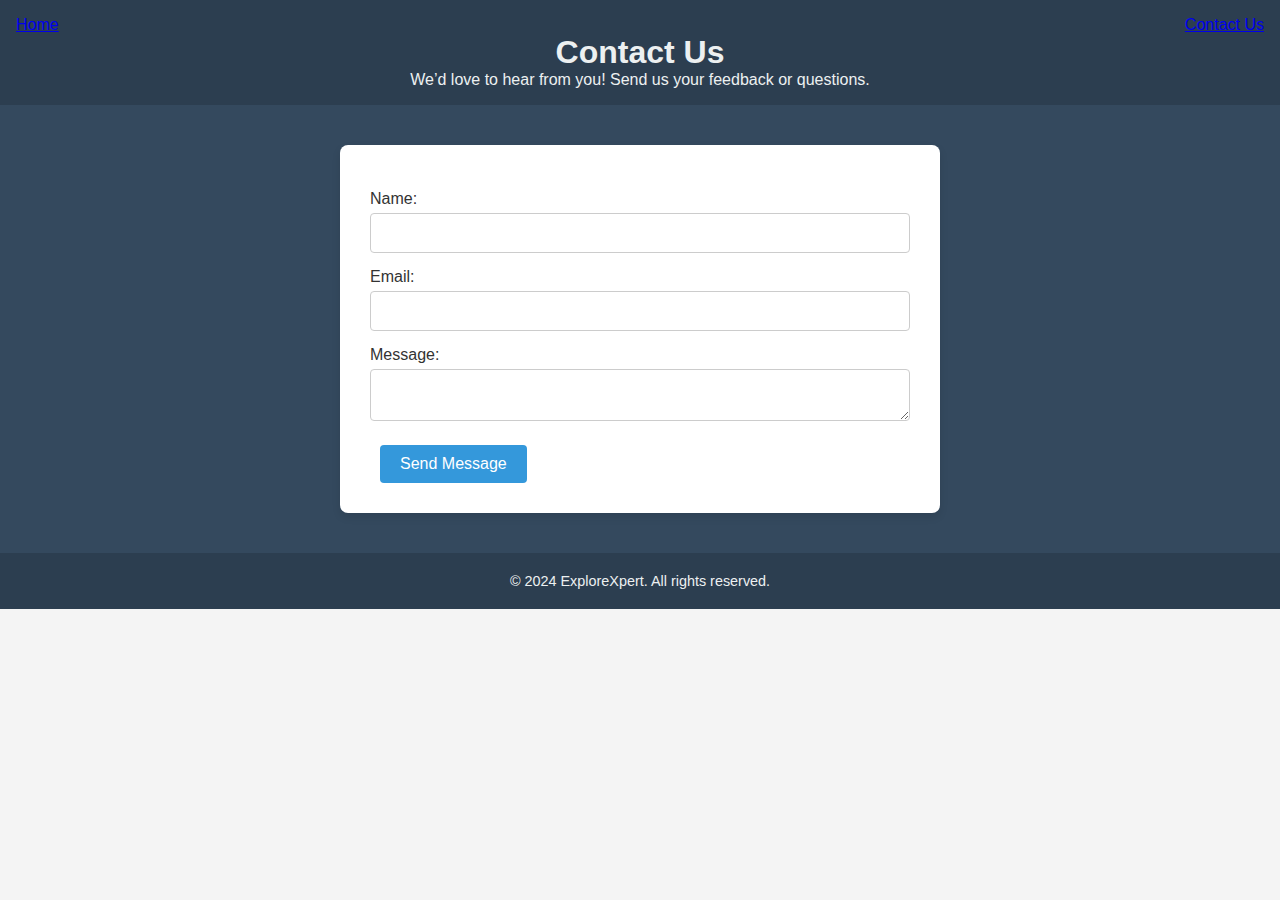
<file: contact.html>
<!DOCTYPE html>
<html lang="en">
<head>
    <meta charset="UTF-8">
    <meta name="viewport" content="width=device-width, initial-scale=1.0">
    <title>Contact Us - ExploreXpert</title>
    <link rel="stylesheet" href="style.css">
</head>
<body>
    <header>
        <!-- Navigation Menu -->
        <nav>
            <a href="index.html">Home</a>
            <a href="contact.html">Contact Us</a>
        </nav>

        <!-- Title -->
        <h1>Contact Us</h1>
        <p>We’d love to hear from you! Send us your feedback or questions.</p>
    </header>
    
    <section class="contact-form">
        <form action="#" method="post">
            <label for="name">Name:</label>
            <input type="text" id="name" name="name" required>

            <label for="email">Email:</label>
            <input type="email" id="email" name="email" required>

            <label for="message">Message:</label>
            <textarea id="message" name="message" required></textarea>

            <button type="submit">Send Message</button>
        </form>
    </section>

    <footer>
        <p>&copy; 2024 ExploreXpert. All rights reserved.</p>
    </footer>
</body>
</html>
</file>
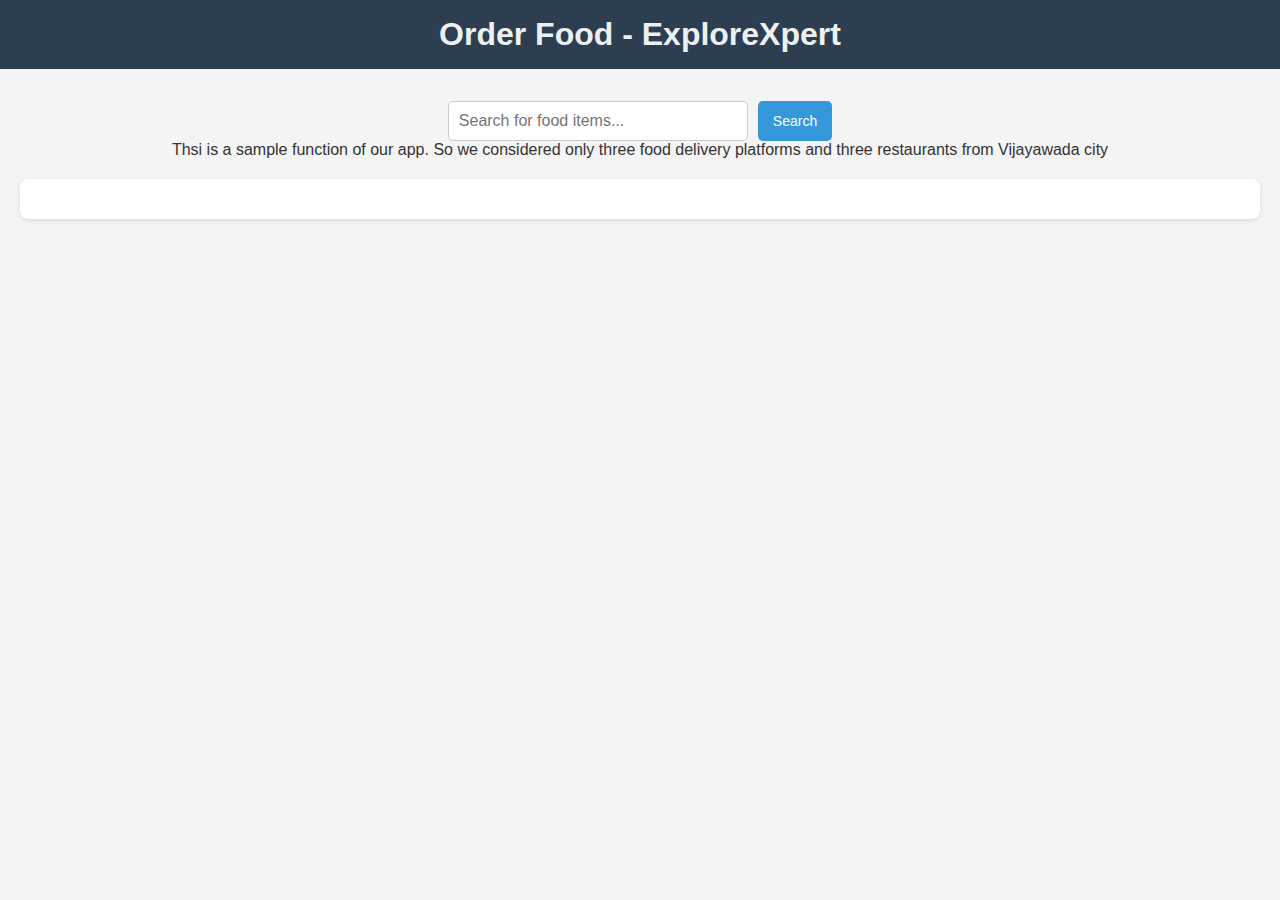
<file: order.html>
<!DOCTYPE html>
<html lang="en">
<head>
    <meta charset="UTF-8">
    <meta name="viewport" content="width=device-width, initial-scale=1.0">
    <title>ExploreXpert - Order</title>
    <link rel="stylesheet" href="style.css">
</head>
<body>

    <header>
        <h1>Order Food - ExploreXpert</h1>
    </header>

    <div class="search-container">
        <input type="text" id="food-search" placeholder="Search for food items...">
        <button>Search</button> <!-- Button without onclick -->
    </div>
    <center><p>Thsi is a sample function of our app. So we considered only three food delivery platforms and three restaurants from Vijayawada city</p></center>

    <div id="price-results" class="results-container">
        <!-- Price results will be displayed here -->
    </div>

    <script src="script.js"></script>
</body>
</html>
</file>
<file: style.css>
/* General Reset */
* {
    margin: 0;
    padding: 0;
    box-sizing: border-box;
}

body {
    font-family: Arial, sans-serif;
    color: #333333; /* Dark Gray for readability */
    background-color: #f4f4f4; /* Light Gray Background */
}

/* Header Styling */
header {
    background-color: #2c3e50; /* Dark Blue */
    color: #ecf0f1; /* Light Gray for text */
    padding: 20px;
    text-align: center;
}

nav {
    display: flex;
    justify-content: space-between;
    align-items: center;
}

.logo {
    height: 120px;
}

nav ul {
    list-style-type: none;
}

nav ul li {
    display: inline;
    margin: 0 15px;
}

nav ul li a {
    color: #ecf0f1; /* Light Gray */
    text-decoration: none;
    font-weight: bold;
}

.header-content h1 {
    font-size: 2.5em;
    margin-top: 10px;
}

.header-content p {
    font-size: 1.2em;
    margin-top: 5px;
}

/* Features Section Styling */
.features {
    padding: 40px 20px;
    background-color: #34495e; /* Darker Blue */
    display: flex;
    flex-direction: column;
    align-items: center;
    color: #ffffff; /* White text */
}

.feature-item {
    display: flex;
    align-items: center;
    margin: 20px 0;
    max-width: 800px;
    width: 100%;
}

.feature-item:nth-child(odd) img {
    order: -1;
}

.feature-item img {
    width: 100%; /* Make the image responsive */
    max-width: 400px; /* Limit image size */
    height: auto; /* Maintain aspect ratio */
    border-radius: 8px;
    margin: 0 20px;
}

.feature-text {
    width: 40%;
    text-align: left;
}

.feature-text h3 {
    font-size: 1.5em;
    margin-bottom: 10px;
}

.feature-text p {
    font-size: 1em;
    line-height: 1.6;
}

/* Team Section Styling */
.team {
    padding: 40px 20px;
    background-color: #7f8c8d; /* Gray for Team Section */
    text-align: center;
    color: #ffffff;
}

.team h2 {
    font-size: 2em;
    margin-bottom: 20px;
}

.team-member {
    display: inline-block;
    width: 250px;
    margin: 20px;
    vertical-align: top;
}

.team-member img {
    width: 100%; /* Make the image responsive */
    height: auto; /* Maintain aspect ratio */
    max-width: 250px; /* Ensure images are not too large */
    border-radius: 8px;
}

.team-member h3 {
    font-size: 1.2em;
    margin: 10px 0;
}

.team-member h4 {
    color: #bdc3c7; /* Lighter Gray */
    margin-bottom: 10px;
}

.team-member p {
    font-size: 0.9em;
    line-height: 1.4;
}

/* Footer Styling */
footer {
    background-color: #2c3e50; /* Same dark blue */
    color: #ecf0f1; /* Light Gray */
    padding: 20px;
    text-align: center;
}

footer p {
    font-size: 0.9em;
}

/* Contact Form Styling */
.contact-form {
    padding: 40px 20px;
    background-color: #34495e; /* Darker Blue */
    display: flex;
    justify-content: center;
}

.contact-form form {
    width: 100%;
    max-width: 600px;
    background-color: #ffffff; /* White background for form */
    padding: 30px;
    border-radius: 8px;
    box-shadow: 0px 4px 8px rgba(0, 0, 0, 0.1);
    color: #333333;
}

.contact-form label {
    font-size: 1em;
    margin-top: 15px;
    display: block;
}

.contact-form input,
.contact-form textarea {
    width: 100%;
    padding: 10px;
    margin-top: 5px;
    font-size: 1em;
    border: 1px solid #cccccc;
    border-radius: 4px;
    box-sizing: border-box;
}

.contact-form textarea {
    resize: vertical;
}

.contact-form button {
    background-color: #3498db; /* Light Blue */
    color: #ffffff;
    padding: 10px 20px;
    font-size: 1em;
    border: none;
    border-radius: 4px;
    cursor: pointer;
    margin-top: 20px;
    transition: background-color 0.3s;
}

.contact-form button:hover {
    background-color: #2980b9; /* Darker Blue on hover */
}

/* Download Buttons Styling */
.download-buttons {
    display: flex;
    justify-content: center;
    gap: 20px;
    margin-top: 20px;
}

.download-buttons a {
    display: flex;
    align-items: center;
    gap: 8px;
    text-decoration: none;
    color: #ffffff;
    padding: 10px 15px;
    font-size: 14px;
    font-weight: bold;
    border-radius: 5px;
    transition: background-color 0.3s ease;
    box-shadow: 0px 4px 6px rgba(0, 0, 0, 0.2);
}

.play-store-button:hover, .app-store-button:hover {
    opacity: 0.9;
}

.download-buttons img {
    width: 250px;
    height: 100px;
}

/* About App Section Styles */
.about-app {
    background-color: #34495e; /* Darker Blue */
    padding: 20px;
    border-radius: 8px;
    margin: 20px 0;
    text-align: center;
    color: #ffffff;
}

.about-app h2 {
    font-size: 24px;
    color: #ffffff;
    margin-bottom: 10px;
}

.about-app p {
    font-size: 16px;
    line-height: 1.5;
    max-width: 800px;
    margin: 0 auto;
}

/* Search Results Page Styling */
body {
    font-family: Arial, sans-serif;
    margin: 0;
    padding: 0;
    background-color: #f4f4f4;
}

header {
    background-color: #2c3e50; /* Dark Blue */
    color: #ecf0f1; /* Light Gray */
    text-align: center;
    padding: 1em;
}

.search-container {
    display: flex;
    justify-content: center;
    margin-top: 2em;
}

#food-search {
    padding: 10px;
    font-size: 16px;
    width: 300px;
    border: 1px solid #ccc;
    border-radius: 5px;
}

button {
    padding: 10px;
    font-size: 16px;
    cursor: pointer;
    background-color: #3498db; /* Light Blue */
    color: white;
    border: none;
    margin-left: 10px;
    border-radius: 5px;
}

button:hover {
    background-color: #2980b9; /* Darker Blue on hover */
}

.results-container {
    margin: 20px;
    padding: 20px;
    background-color: #ffffff; /* White for results */
    border-radius: 8px;
    box-shadow: 0 2px 5px rgba(0, 0, 0, 0.1);
}

.table {
    width: 100%;
    border-collapse: collapse;
}

.table th, .table td {
    padding: 10px;
    border: 1px solid #ddd;
    text-align: center;
}

.table th {
    background-color: #ecf0f1; /* Light Gray */
}

/* Image Styling for All Sections */
img {
    max-width: 100%; /* Ensure images are responsive */
    height: auto; /* Maintains aspect ratio */
}

/* Adjust the size of the button */
button {
    padding: 8px 15px; /* Reduce padding */
    font-size: 14px; /* Smaller font size */
    cursor: pointer;
    background-color: #3498db; /* Light Blue */
    color: white;
    border: none;
    margin-left: 10px;
    border-radius: 5px;
}

button:hover {
    background-color: #2980b9; /* Darker Blue on hover */
}
.order-now {
    text-align: center;
}

.order-image {
    width: auto; /* Reset width */
    height: 190px; /* Set a fixed height for consistency */
    max-width: 200%; /* Ensure it doesn't exceed the container width */
    object-fit: contain; /* Maintain aspect ratio */
}
</file>
